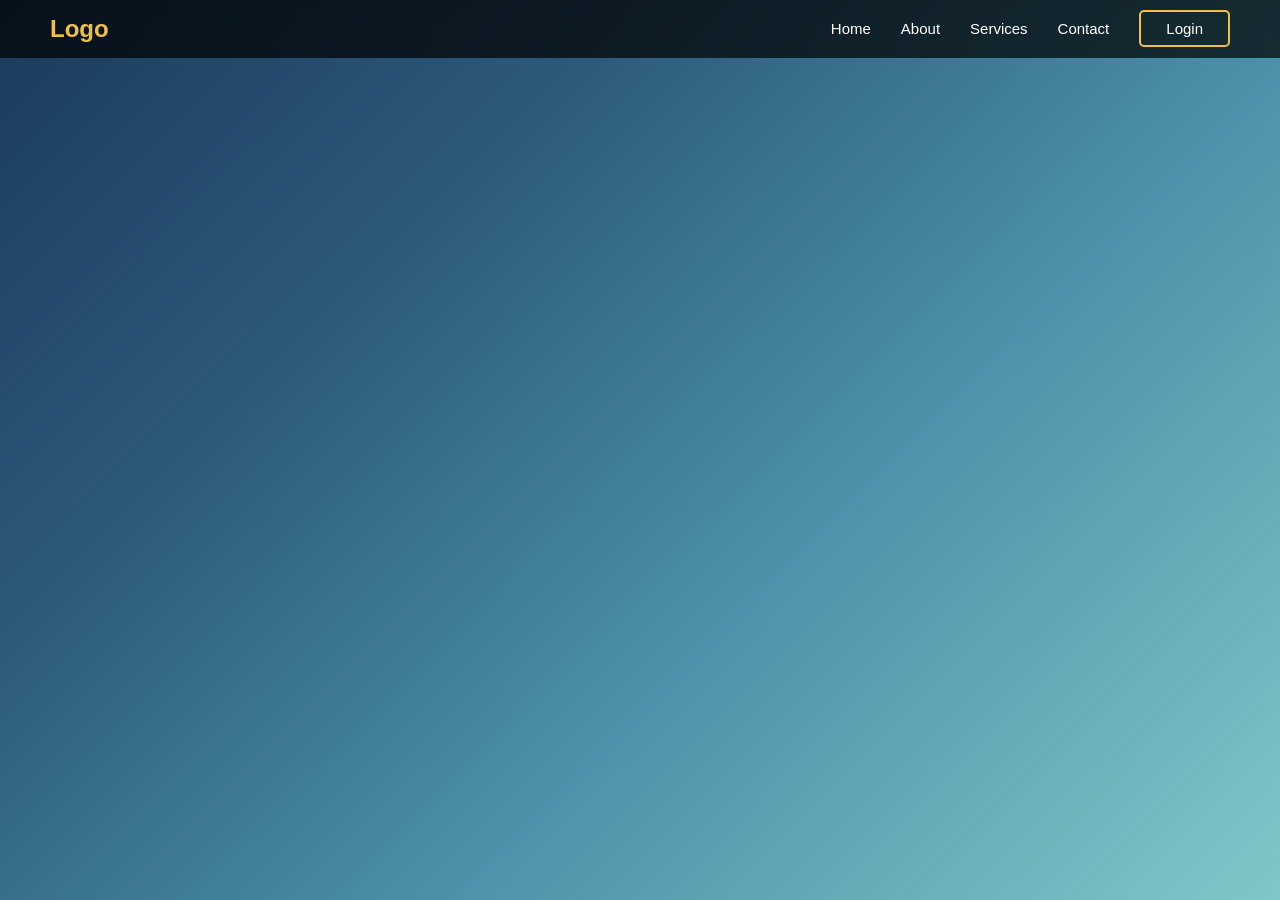
<file: p2/index.html>
<!DOCTYPE html>
<html lang="en">
<head>
<meta charset="UTF-8">
<meta name="viewport" content="width=device-width, initial-scale=1.0">
<title>Forest Login Website</title>
<link rel="stylesheet" href="style.css">
</head>
<body>

<!-- Navbar -->
<nav class="navbar">
  <a href="#" class="logo">Logo</a>
  <ul class="nav-links">
    <li><a href="#">Home</a></li>
    <li><a href="#">About</a></li>
    <li><a href="#">Services</a></li>
    <li><a href="#">Contact</a></li>
    <li><a href="#" class="nav-login-btn" id="navLoginBtn">Login</a></li>
  </ul>
</nav>

<!-- Login Modal -->
<div class="modal-overlay" id="loginModal">
  <div class="modal">
    <button class="close-btn" onclick="closeModal('loginModal')">✕</button>
    <h2>Login</h2>
    <div class="message" id="loginMessage"></div>
    <form id="loginForm" onsubmit="handleLogin(event)">
      <div class="form-group">
        <label>Email</label>
        <div class="input-wrapper">
          <input type="email" id="loginEmail" placeholder="Enter your email" required>
          <span class="input-icon">✉</span>
        </div>
      </div>
      <div class="form-group">
        <label>Password</label>
        <div class="input-wrapper">
          <input type="password" id="loginPassword" placeholder="Enter your password" required>
          <span class="input-icon">🔒</span>
        </div>
      </div>
      <div class="form-options">
        <label><input type="checkbox" id="rememberMe"> Remember me</label>
        <a href="#" onclick="alert('Password reset link sent to your email!')">Forgot Password?</a>
      </div>
      <button type="submit" class="submit-btn">Login</button>
    </form>
    <div class="modal-footer">      Don't have an account? <a onclick="switchModal('loginModal','registerModal')">Register</a>
    </div>
  </div>
</div>

<!-- Register Modal -->
<div class="modal-overlay" id="registerModal">
  <div class="modal">
    <button class="close-btn" onclick="closeModal('registerModal')">✕</button>
    <h2>Register</h2>
    <div class="message" id="registerMessage"></div>
    <form id="registerForm" onsubmit="handleRegister(event)">
      <div class="form-group">
        <label>Full Name</label>
        <div class="input-wrapper">
          <input type="text" id="regName" placeholder="Enter your name" required>
          <span class="input-icon">👤</span>
        </div>
      </div>
      <div class="form-group">
        <label>Email</label>
        <div class="input-wrapper">
          <input type="email" id="regEmail" placeholder="Enter your email" required>
          <span class="input-icon">✉</span>
        </div>
      </div>
      <div class="form-group">
        <label>Password</label>
        <div class="input-wrapper">
          <input type="password" id="regPassword" placeholder="Create a password" required minlength="6">
          <span class="input-icon">🔒</span>
        </div>
      </div>
      <div class="form-group">
        <label>Confirm Password</label>
        <div class="input-wrapper">
          <input type="password" id="regConfirmPassword" placeholder="Confirm your password" required>
          <span class="input-icon">🔒</span>
        </div>
      </div>
      <button type="submit" class="submit-btn">Register</button>
    </form>
    <div class="modal-footer">
      Already have an account? <a onclick="switchModal('registerModal','loginModal')">Login</a>
    </div>
  </div>
</div>

<!-- Welcome Page (shown after login) -->
<div class="welcome-page" id="welcomePage">  <h1>Welcome, <span id="userName">User</span>! 🎉</h1>
  <p>You have successfully logged in.</p>
  <button class="logout-btn" onclick="handleLogout()">Logout</button>
</div>

<script src="script.js"></script>
</body>
</html>
</file>
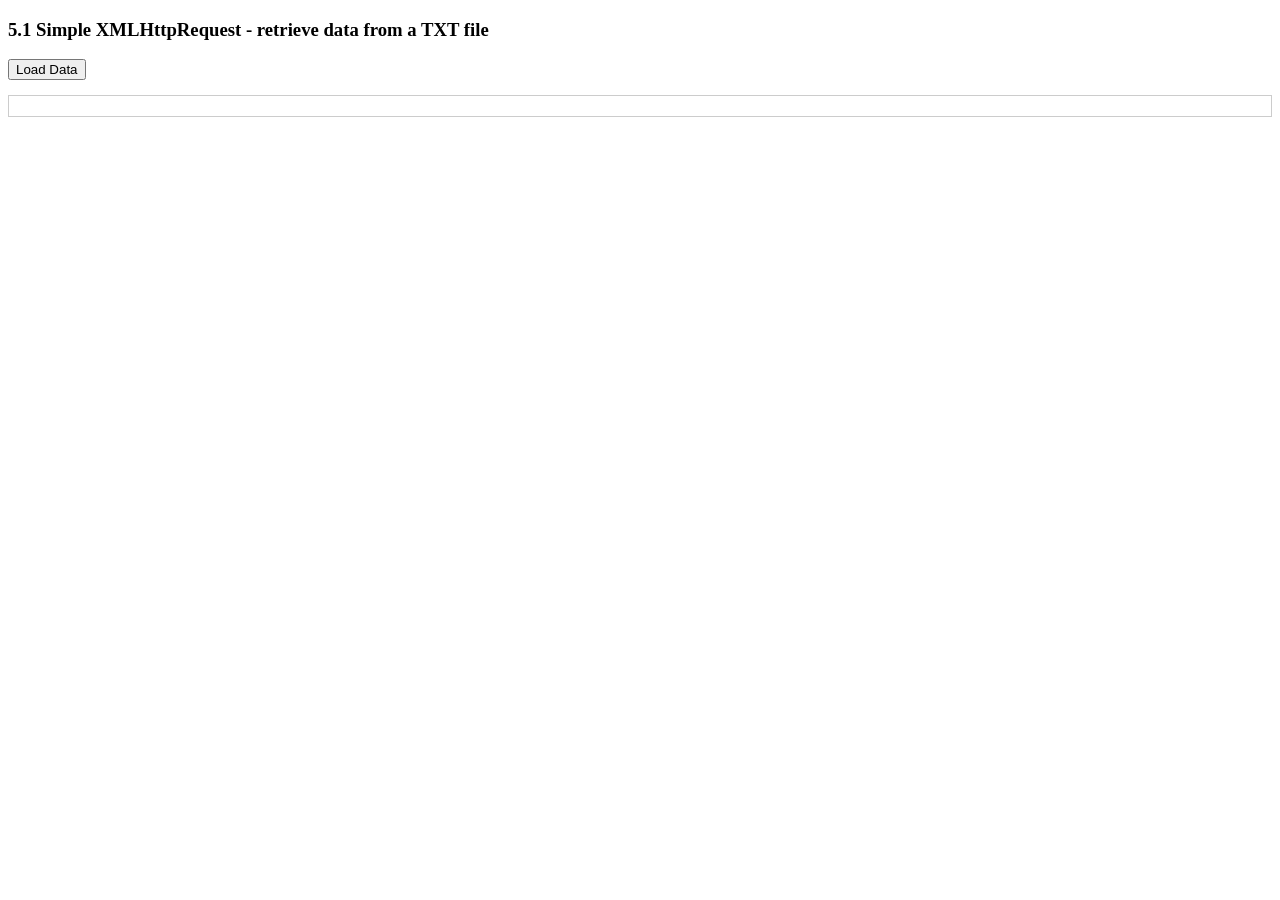
<file: unit - 5/5.1_xhr_simple.html>
<!DOCTYPE html>
<html>
<head><title>5.1 Simple XMLHttpRequest</title></head>
<body>
<h3>5.1 Simple XMLHttpRequest - retrieve data from a TXT file</h3>
<button onclick="loadData()">Load Data</button>
<div id="output" style="margin-top:15px; border:1px solid #ccc; padding:10px;"></div>

<script>
function loadData() {
    var xhr = new XMLHttpRequest();
    xhr.open("GET", "data.txt", true);
    xhr.onreadystatechange = function() {
        if (xhr.readyState === 4 && xhr.status === 200) {
            document.getElementById("output").innerHTML = xhr.responseText;
        }
    };
    xhr.send();
}
</script>
</body>
</html>
</file>
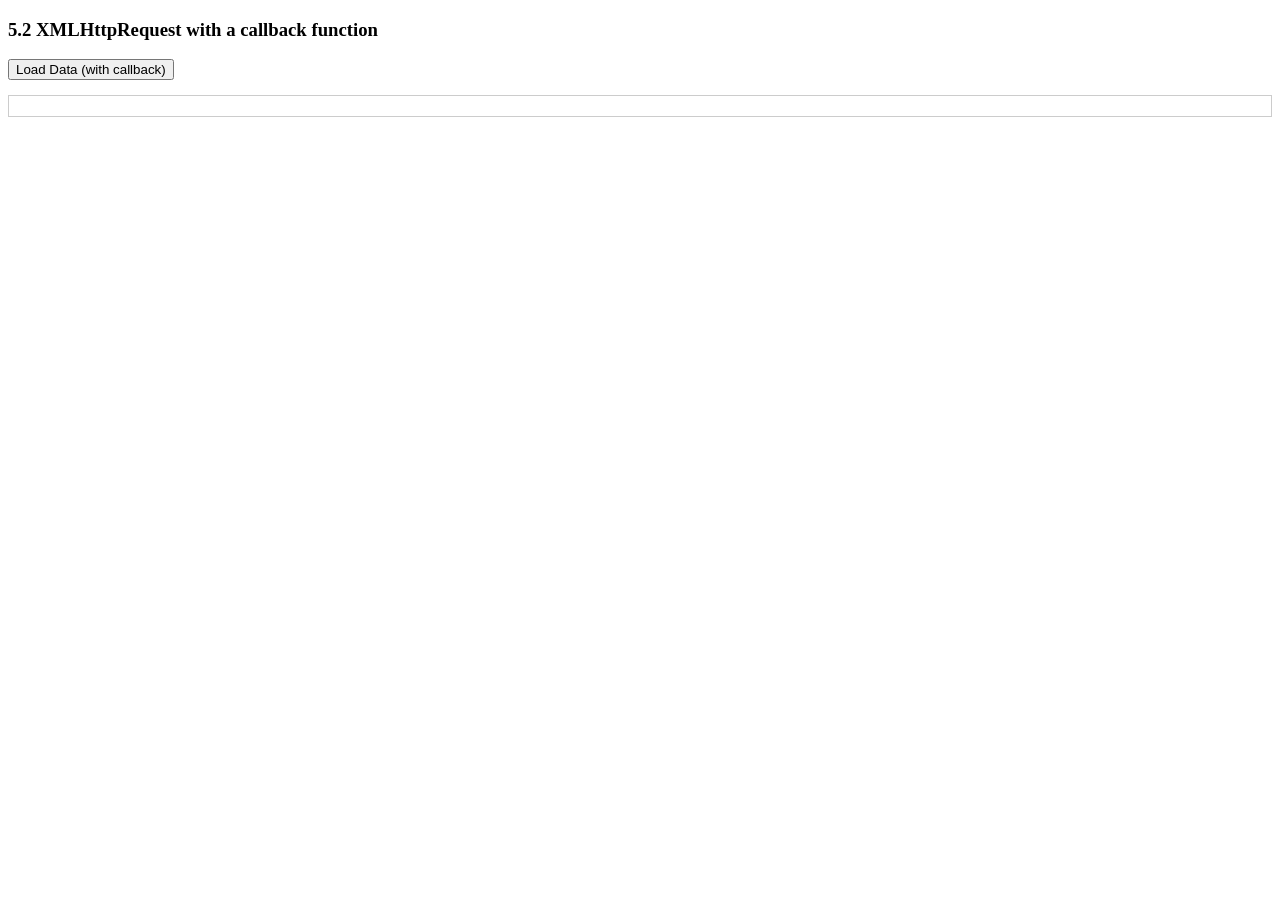
<file: unit - 5/5.2_xhr_callback.html>
<!DOCTYPE html>
<html>
<head><title>5.2 XMLHttpRequest with Callback</title></head>
<body>
<h3>5.2 XMLHttpRequest with a callback function</h3>
<button onclick="fetchData(displayResult)">Load Data (with callback)</button>
<div id="output" style="margin-top:15px; border:1px solid #ccc; padding:10px;"></div>

<script>
function fetchData(callback) {
    var xhr = new XMLHttpRequest();
    xhr.open("GET", "data.txt", true);
    xhr.onreadystatechange = function() {
        if (xhr.readyState === 4 && xhr.status === 200) {
            callback(xhr.responseText); // callback function invoked here
        }
    };
    xhr.send();
}

function displayResult(text) {
    document.getElementById("output").innerHTML = "<b>Callback received:</b><br>" + text;
}
</script>
</body>
</html>
</file>
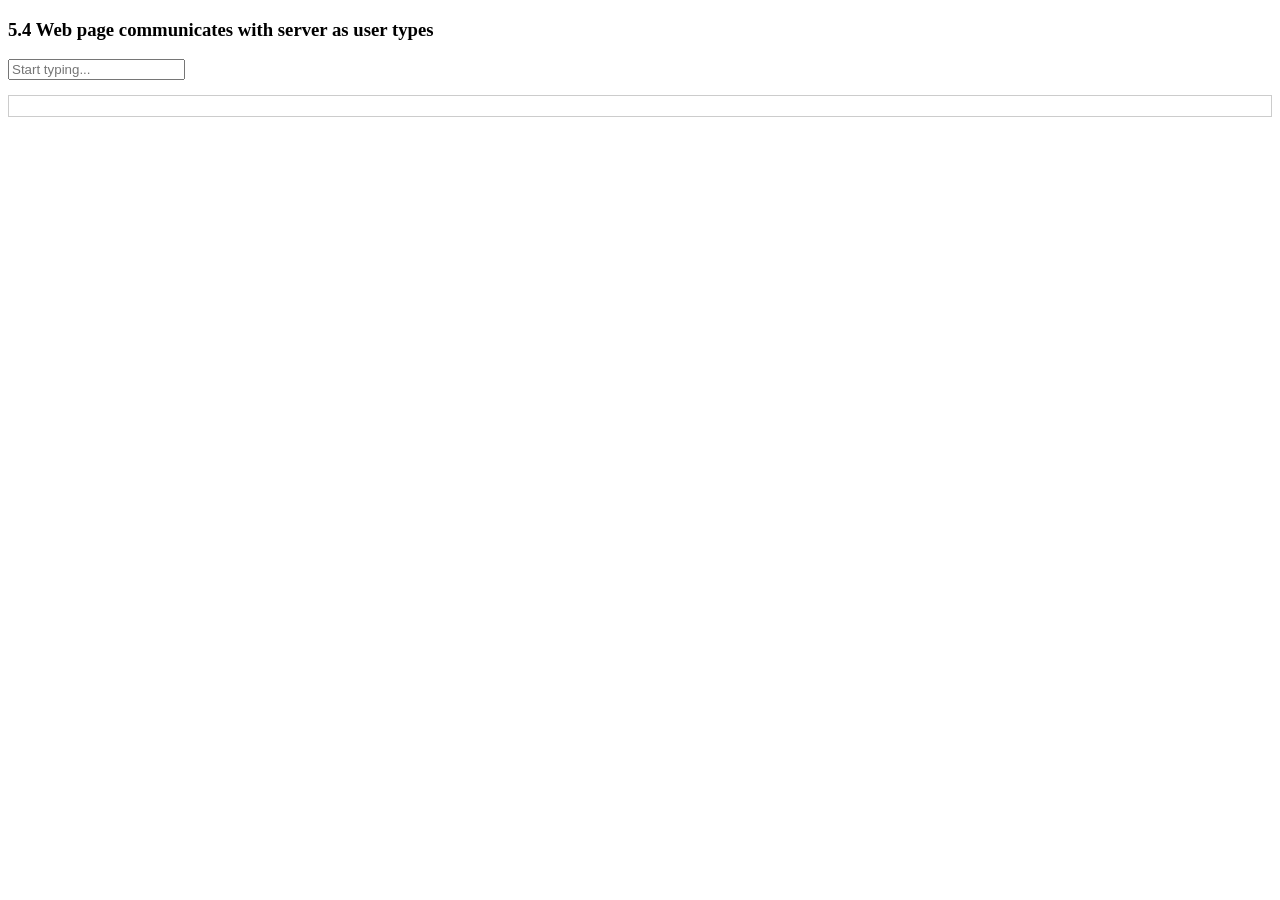
<file: unit - 5/5.4_live_typing.html>
<!DOCTYPE html>
<html>
<head><title>5.4 Live Typing AJAX</title></head>
<body>
<h3>5.4 Web page communicates with server as user types</h3>
<input type="text" id="liveInput" onkeyup="sendData(this.value)" placeholder="Start typing...">
<div id="output" style="margin-top:15px; border:1px solid #ccc; padding:10px;"></div>

<script>
function sendData(value) {
    var xhr = new XMLHttpRequest();
    xhr.open("GET", "5.4_server_check.php?q=" + encodeURIComponent(value), true);
    xhr.onreadystatechange = function() {
        if (xhr.readyState === 4 && xhr.status === 200) {
            document.getElementById("output").innerHTML = xhr.responseText;
        }
    };
    xhr.send();
}
</script>
</body>
</html>
</file>
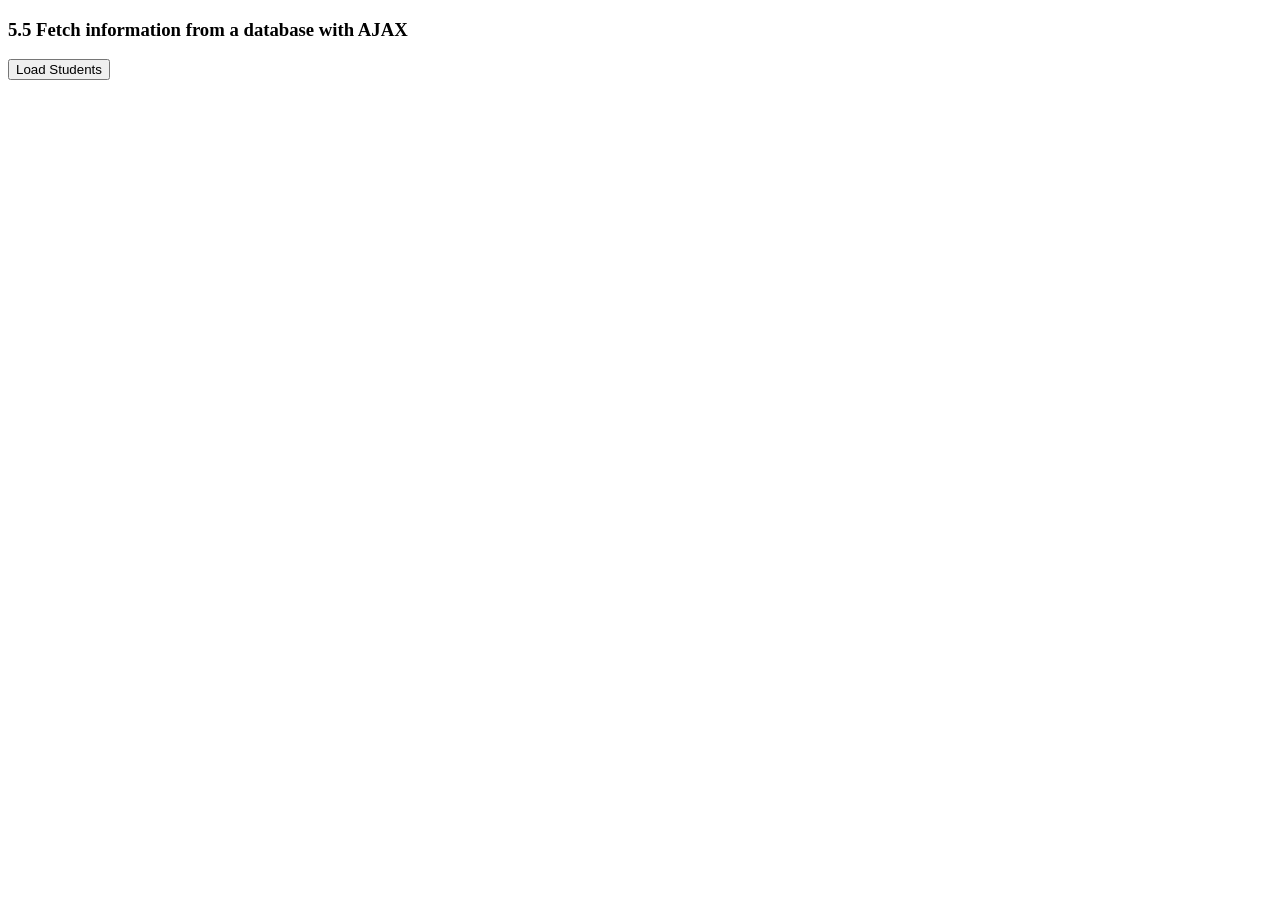
<file: unit - 5/5.5_ajax_db_fetch.html>
<!DOCTYPE html>
<html>
<head><title>5.5 Fetch DB data with AJAX</title></head>
<body>
<h3>5.5 Fetch information from a database with AJAX</h3>
<button onclick="loadStudents()">Load Students</button>
<table id="studentsTable" border="1" cellpadding="6" style="margin-top:15px; display:none;">
    <thead><tr><th>ID</th><th>Name</th><th>Course</th><th>Marks</th></tr></thead>
    <tbody></tbody>
</table>

<script>
function loadStudents() {
    var xhr = new XMLHttpRequest();
    xhr.open("GET", "5.5_fetch_db.php", true);
    xhr.onreadystatechange = function() {
        if (xhr.readyState === 4 && xhr.status === 200) {
            var students = JSON.parse(xhr.responseText);
            var tbody = document.querySelector("#studentsTable tbody");
            tbody.innerHTML = "";
            students.forEach(function(s) {
                tbody.innerHTML += "<tr><td>" + s.id + "</td><td>" + s.name + "</td><td>" + s.course + "</td><td>" + s.marks + "</td></tr>";
            });
            document.getElementById("studentsTable").style.display = "table";
        }
    };
    xhr.send();
}
</script>
</body>
</html>
</file>
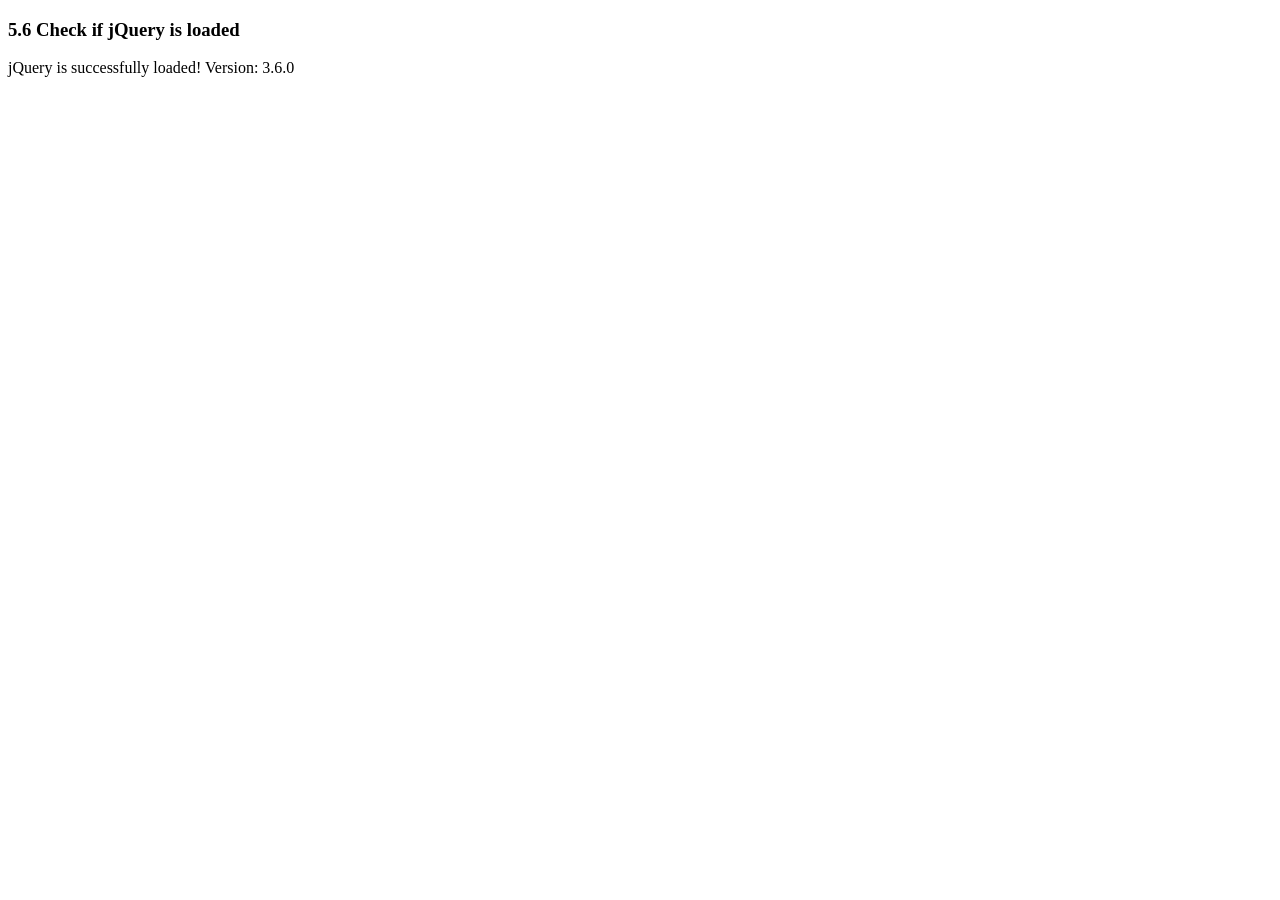
<file: unit - 5/5.6_jquery_check.html>
<!DOCTYPE html>
<html>
<head>
<title>5.6 Check jQuery Loaded</title>
<script src="https://cdnjs.cloudflare.com/ajax/libs/jquery/3.7.1/jquery.min.js"></script>
</head>
<body>
<h3>5.6 Check if jQuery is loaded</h3>
<div id="status"></div>

<script>
$(document).ready(function() {
    if (typeof jQuery !== "undefined") {
        $("#status").html("jQuery is successfully loaded! Version: " + $.fn.jquery);
    } else {
        $("#status").html("jQuery failed to load.");
    }
});
</script>
</body>
</html>
</file>
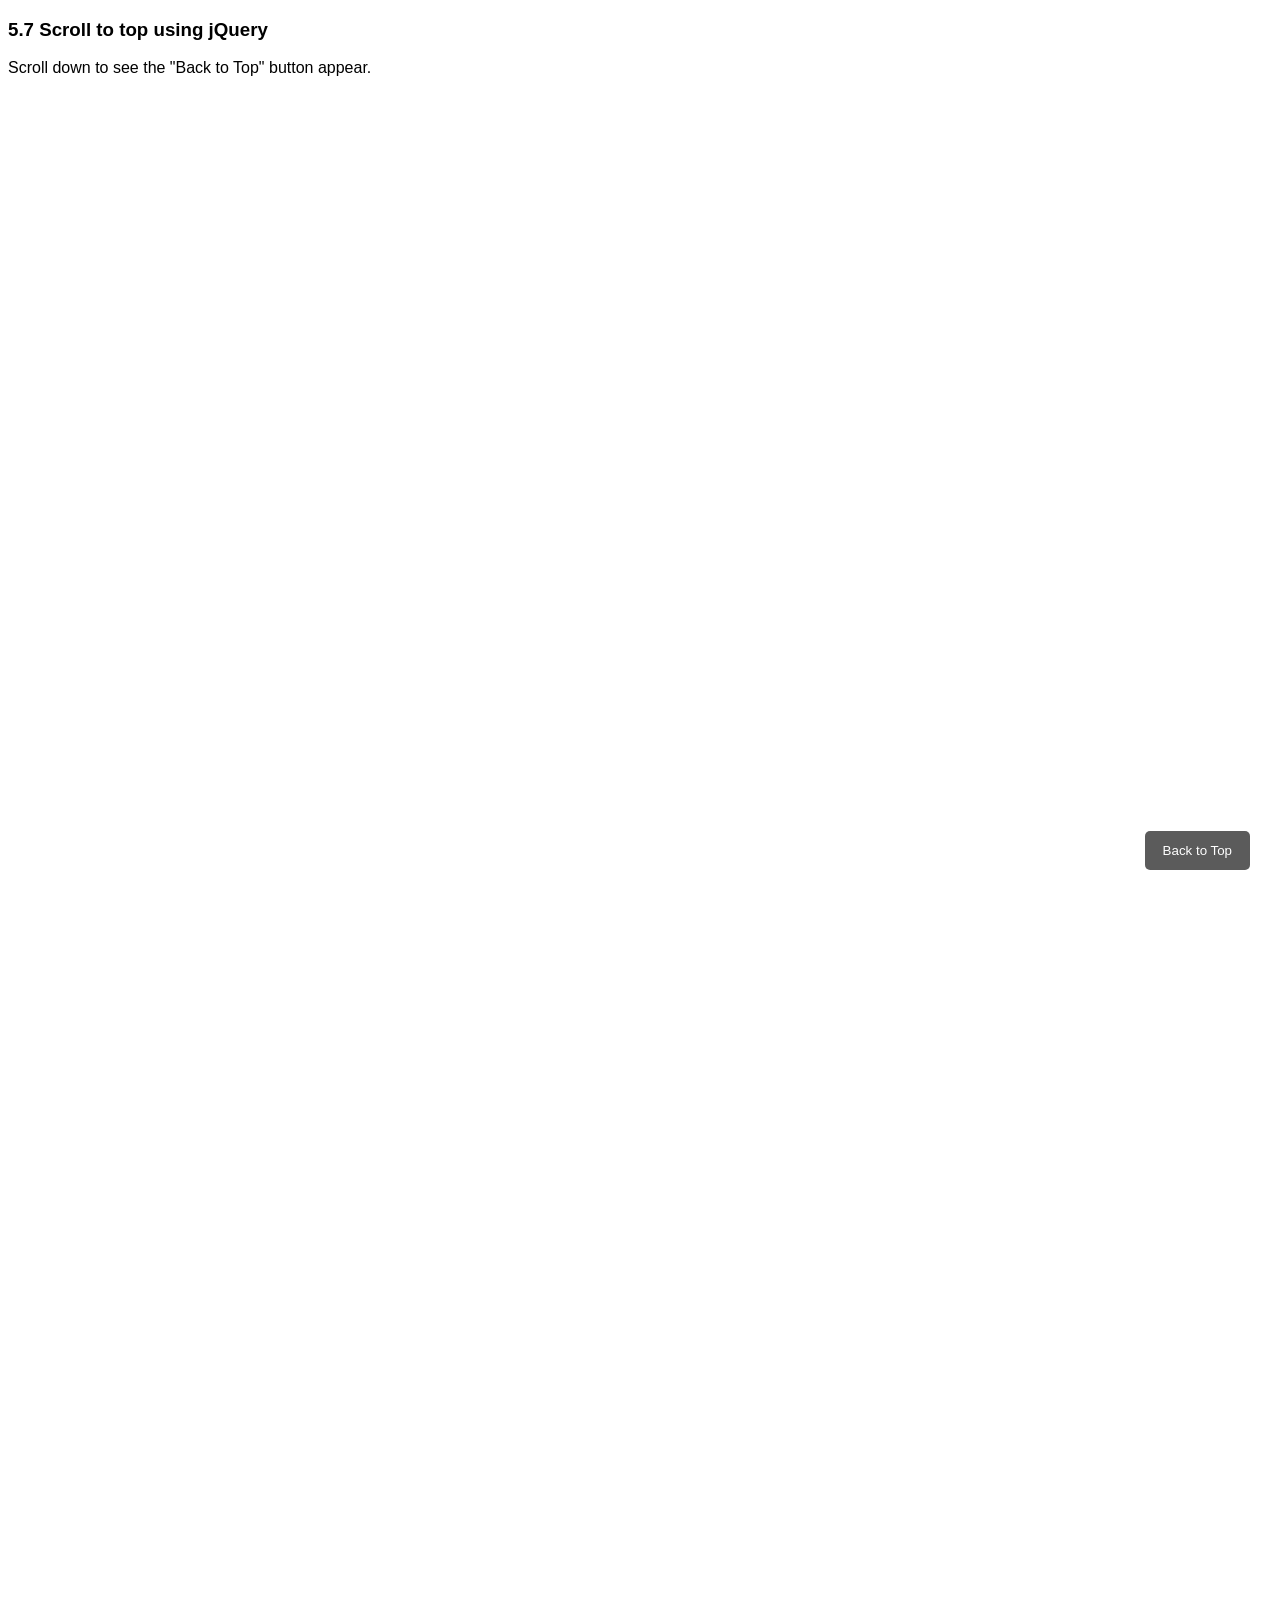
<file: unit - 5/5.7_scroll_top.html>
<!DOCTYPE html>
<html>
<head>
<title>5.7 Scroll to Top with jQuery</title>
<script src="https://cdnjs.cloudflare.com/ajax/libs/jquery/3.7.1/jquery.min.js"></script>
<style>
  body { height: 2500px; font-family: Arial, sans-serif; }
  #scrollTopBtn {
    position: fixed; bottom: 30px; right: 30px;
    padding: 12px 18px; display: none; cursor: pointer;
    background: #333; color: #fff; border: none; border-radius: 5px;
  }
</style>
</head>
<body>
<h3>5.7 Scroll to top using jQuery</h3>
<p>Scroll down to see the "Back to Top" button appear.</p>

<button id="scrollTopBtn">Back to Top</button>

<script>
$(document).ready(function() {
    $(window).scroll(function() {
        if ($(this).scrollTop() > 200) {
            $("#scrollTopBtn").fadeIn();
        } else {
            $("#scrollTopBtn").fadeOut();
        }
    });

    $("#scrollTopBtn").click(function() {
        $("html, body").animate({ scrollTop: 0 }, 600);
    });
});
</script>
</body>
</html>
</file>
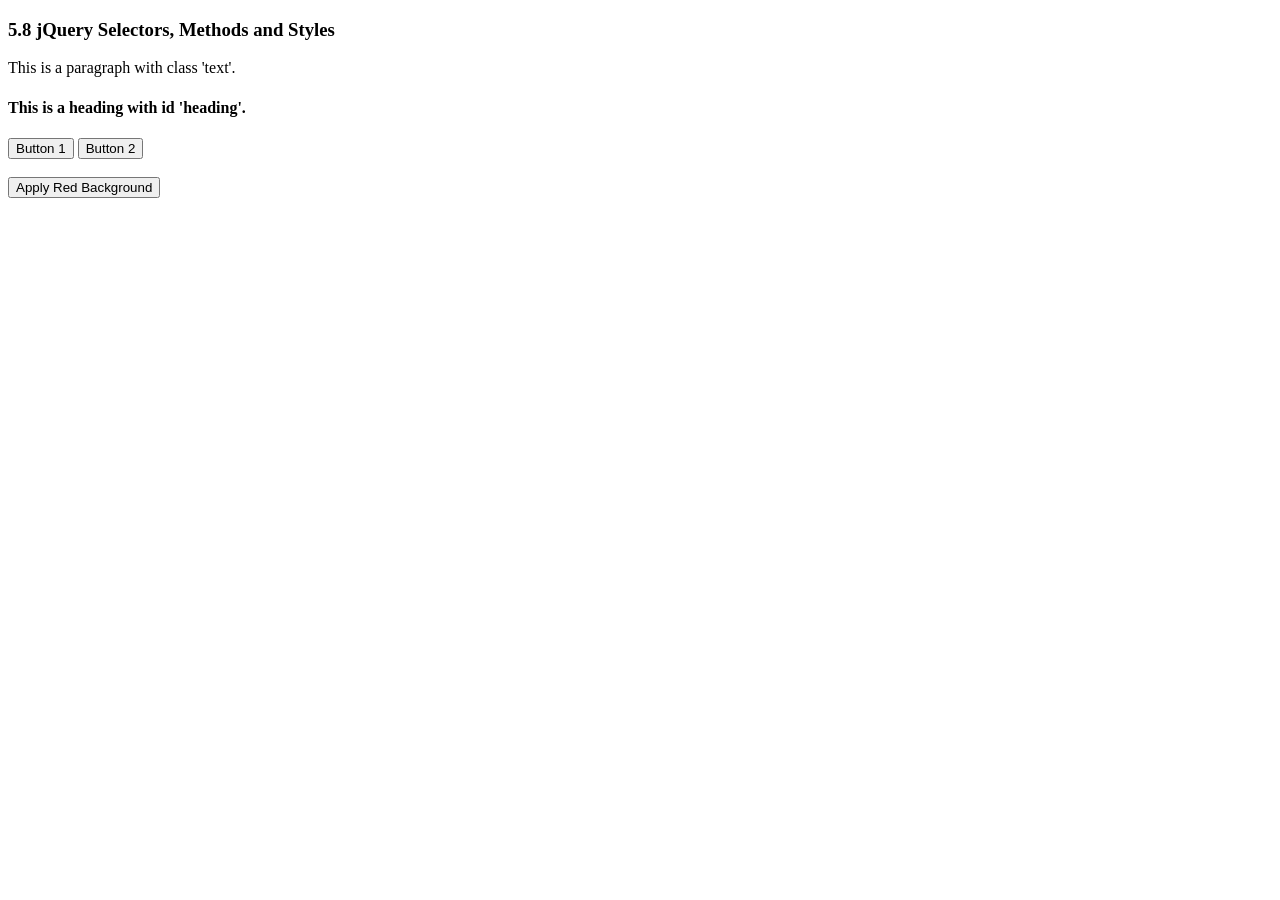
<file: unit - 5/5.8_jquery_selectors.html>
<!DOCTYPE html>
<html>
<head>
<title>5.8 jQuery Selectors and Styles</title>
<script src="https://cdnjs.cloudflare.com/ajax/libs/jquery/3.7.1/jquery.min.js"></script>
</head>
<body>
<h3>5.8 jQuery Selectors, Methods and Styles</h3>
<p class="text">This is a paragraph with class 'text'.</p>
<h4 id="heading">This is a heading with id 'heading'.</h4>
<button class="btn">Button 1</button>
<button class="btn">Button 2</button>

<br><br>
<button onclick="applyStyles()">Apply Red Background</button>

<script>
function applyStyles() {
    $("p.text").css("background-color", "red");
    $("#heading").css("background-color", "red");
    $(".btn").css("background-color", "red").css("color", "white");
}
</script>
</body>
</html>
</file>
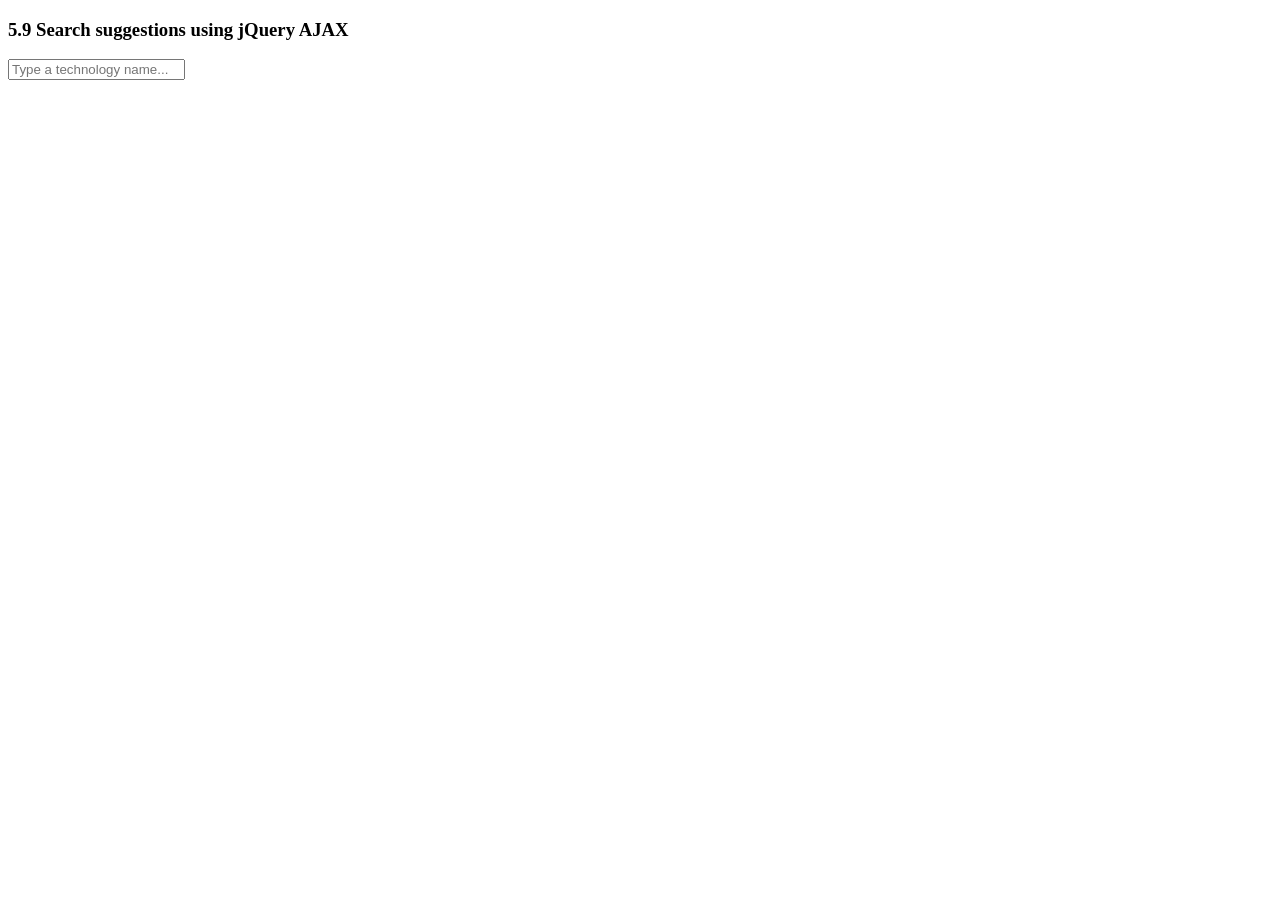
<file: unit - 5/5.9_search_suggestions.html>
<!DOCTYPE html>
<html>
<head>
<title>5.9 Search Suggestions with jQuery</title>
<script src="https://cdnjs.cloudflare.com/ajax/libs/jquery/3.7.1/jquery.min.js"></script>
</head>
<body>
<h3>5.9 Search suggestions using jQuery AJAX</h3>
<input type="text" id="searchBox" placeholder="Type a technology name...">
<ul id="suggestions"></ul>

<script>
$(document).ready(function() {
    $("#searchBox").on("keyup", function() {
        var term = $(this).val();
        if (term.length === 0) {
            $("#suggestions").empty();
            return;
        }
        $.ajax({
            url: "5.9_search_data.php",
            method: "GET",
            data: { term: term },
            dataType: "json",
            success: function(data) {
                $("#suggestions").empty();
                data.forEach(function(item) {
                    $("#suggestions").append("<li>" + item + "</li>");
                });
            }
        });
    });
});
</script>
</body>
</html>
</file>
<file: p2/style.css>
* {
  margin: 0;
  padding: 0;
  box-sizing: border-box;
  font-family: 'Segoe UI', Tahoma, Geneva, Verdana, sans-serif;
}

body {
  min-height: 100vh;
  background: linear-gradient(135deg, #1a3a5c 0%, #2d5a7b 30%, #4a8fa8 60%, #7ec8c8 100%);
  background-size: cover;
  position: relative;
}

/* Navbar */
.navbar {
  display: flex;
  justify-content: space-between;
  align-items: center;
  padding: 15px 50px;
  background: rgba(0, 0, 0, 0.7);
  backdrop-filter: blur(10px);
  position: fixed;
  top: 0;
  width: 100%;
  z-index: 100;
}

.logo {
  font-size: 24px;
  font-weight: bold;
  color: #f0c040;
  text-decoration: none;
}

.nav-links {
  display: flex;
  align-items: center;
  gap: 30px;
  list-style: none;
}

.nav-links a {
  color: #ffffff;
  text-decoration: none;
  font-size: 15px;
  transition: color 0.3s;
}

.nav-links a:hover {  color: #f0c040;
}

.nav-login-btn {
  border: 2px solid #f0c040;
  padding: 8px 25px;
  border-radius: 5px;
  color: #ffffff !important;
  cursor: pointer;
  transition: all 0.3s;
}

.nav-login-btn:hover {
  background: #f0c040;
  color: #000 !important;
}

/* Modal Overlay */
.modal-overlay {
  display: none;
  position: fixed;
  top: 0; left: 0; right: 0; bottom: 0;
  background: rgba(0, 0, 0, 0.5);
  z-index: 200;
  justify-content: center;
  align-items: center;
}

.modal-overlay.active {
  display: flex;
}

/* Modal Box */
.modal {
  background: rgba(220, 235, 245, 0.85);
  backdrop-filter: blur(15px);
  border-radius: 15px;
  padding: 40px 35px;
  width: 400px;
  max-width: 90%;
  position: relative;
  box-shadow: 0 10px 40px rgba(0, 0, 0, 0.3);
  animation: slideIn 0.3s ease;
}

@keyframes slideIn {
  from { transform: translateY(-30px); opacity: 0; }
  to { transform: translateY(0); opacity: 1; }
}
.close-btn {
  position: absolute;
  top: 12px;
  right: 15px;
  background: #1a1a2e;
  color: #fff;
  border: none;
  width: 30px;
  height: 30px;
  border-radius: 50%;
  font-size: 16px;
  cursor: pointer;
  display: flex;
  align-items: center;
  justify-content: center;
  transition: background 0.3s;
}

.close-btn:hover {
  background: #e74c3c;
}

.modal h2 {
  text-align: center;
  color: #1a1a2e;
  margin-bottom: 25px;
  font-size: 26px;
}

/* Form Groups */
.form-group {
  margin-bottom: 18px;
  position: relative;
}

.form-group label {
  display: block;
  margin-bottom: 6px;
  color: #333;
  font-size: 14px;
  font-weight: 600;
}

.input-wrapper {
  position: relative;
  display: flex;
  align-items: center;
}

.input-wrapper input {  width: 100%;
  padding: 12px 40px 12px 12px;
  border: none;
  border-bottom: 2px solid #ccc;
  background: transparent;
  font-size: 15px;
  outline: none;
  transition: border-color 0.3s;
}

.input-wrapper input:focus {
  border-bottom-color: #1a1a2e;
}

.input-icon {
  position: absolute;
  right: 10px;
  font-size: 18px;
  color: #555;
}

/* Checkbox & Forgot */
.form-options {
  display: flex;
  justify-content: space-between;
  align-items: center;
  margin-bottom: 20px;
  font-size: 13px;
}

.form-options label {
  display: flex;
  align-items: center;
  gap: 5px;
  color: #333;
  cursor: pointer;
}

.form-options a {
  color: #1a1a2e;
  text-decoration: none;
  font-weight: 600;
}

.form-options a:hover {
  text-decoration: underline;
}

/* Submit Button */
.submit-btn {  width: 100%;
  padding: 13px;
  background: #1a1a2e;
  color: #fff;
  border: none;
  border-radius: 8px;
  font-size: 16px;
  font-weight: 600;
  cursor: pointer;
  transition: background 0.3s;
  margin-bottom: 15px;
}

.submit-btn:hover {
  background: #2d2d4e;
}

.submit-btn:disabled {
  background: #888;
  cursor: not-allowed;
}

/* Bottom Text */
.modal-footer {
  text-align: center;
  font-size: 14px;
  color: #555;
}

.modal-footer a {
  color: #1a1a2e;
  font-weight: 700;
  text-decoration: none;
  cursor: pointer;
}

.modal-footer a:hover {
  text-decoration: underline;
}

/* Error/Success Messages */
.message {
  padding: 10px;
  border-radius: 6px;
  margin-bottom: 15px;
  font-size: 13px;
  text-align: center;
  display: none;
}
.message.error {
  background: #fde8e8;
  color: #c0392b;
  border: 1px solid #f5c6cb;
}

.message.success {
  background: #e8fde8;
  color: #27ae60;
  border: 1px solid #c6f5cb;
}

/* Welcome Page (after login) */
.welcome-page {
  display: none;
  text-align: center;
  padding: 100px 20px;
  color: #fff;
}

.welcome-page h1 {
  font-size: 42px;
  margin-bottom: 15px;
  text-shadow: 2px 2px 8px rgba(0,0,0,0.5);
}

.welcome-page p {
  font-size: 18px;
  margin-bottom: 25px;
}

.logout-btn {
  padding: 12px 30px;
  background: #e74c3c;
  color: #fff;
  border: none;
  border-radius: 8px;
  font-size: 16px;
  cursor: pointer;
  transition: background 0.3s;
}

.logout-btn:hover {
  background: #c0392b;
}

/* Responsive */
@media (max-width: 600px) {
  .navbar {
    padding: 12px 20px;  }
  .nav-links {
    gap: 15px;
  }
  .nav-links a:not(.nav-login-btn) {
    display: none;
  }
  .modal {
    padding: 30px 20px;
  }
}
</file>
